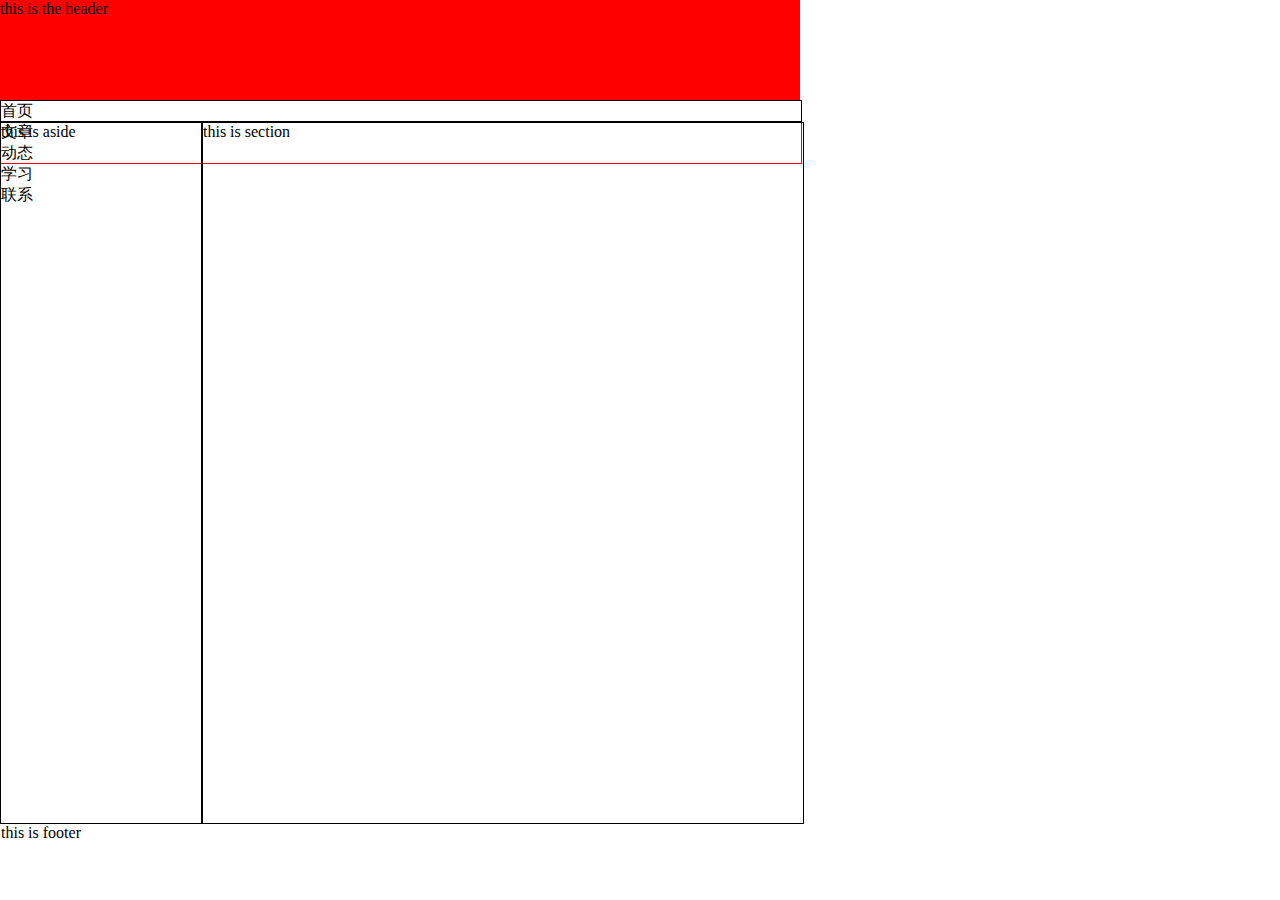
<file: index.html>
<!DOCTYPE html>
<html lang="en">
<head>
	<title>my website </title>
	<meta charset="UTF-8" />
	<link rel="stylesheet" href="./css/a.css" />
</head>
<body>
	<header>this is the header</header>
	<nav>
		<ul>
			<li>首页</li>
			<li>文章</li>
			<li>动态</li>
			<li>学习</li>
			<li>联系</li>
		</ul>
	</nav>
	<aside>this is aside</aside>

	<section>this is section</section>
	<footer> this is footer</footer>

</body>


</html>
</file>
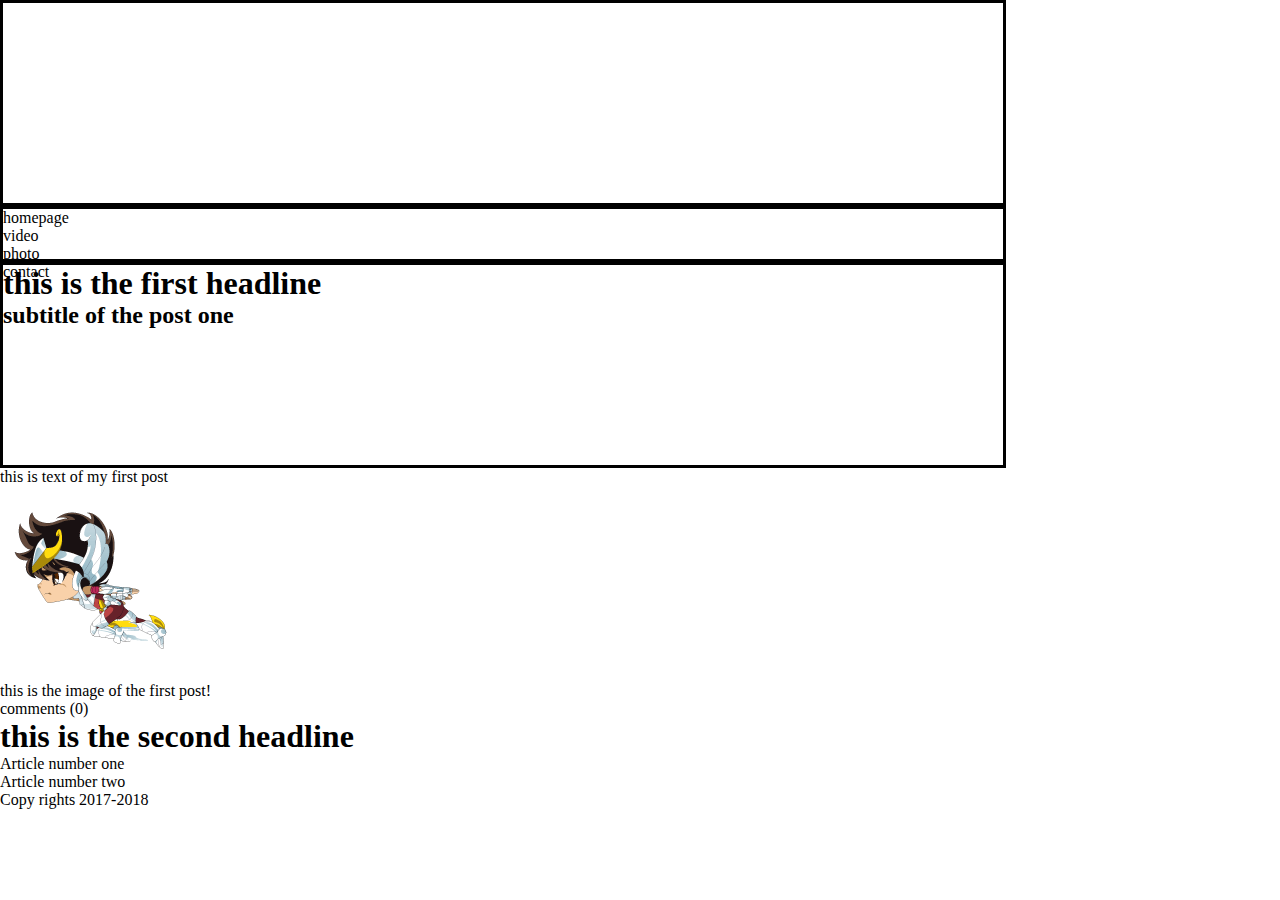
<file: testpage1.html>
<!DOCTYPE html>
<html>
<head>
	<meta charset="UTF-8">
	<meta name="description" content="this is an HTML5 example">
	<meta name="keywords" content="HTML5,CSS3,Javascript">
	<title>this is my website </title>
	<link rel="stylesheet" href="./css/testpage1.css">
	
</head>
<body>
	<header></header>
	<nav>
		<ul>
		<li>homepage</li>
		<li>video</li>
		<li>photo</li>
		<li>contact</li>
		</ul>
	</nav>
	<section>
		<article>
			<header>
				<hgroup>
					<h1>this is the first headline</h1>
					<h2>subtitle of the post one</h2>
				</hgroup>
			</header>
			this is text of my first post
			<figure>
				<img src="./img/testpage1.gif">
				<figcaption>
					this is the image of the first post!
				</figcaption>
			</figure>
			<footer>
				<p>comments (0)</p>
			</footer>
		</article>
		<article>
			<h1>this is the second headline</h1>
		</article>
	</section>
	<aside>
		<blockquote>Article number one</blockquote>
		<blockquote>Article number two</blockquote>
	</aside>
	<footer>
		Copy rights 2017-2018
	</footer>
</body>
</html>
</file>
<file: css/a.css>
*{
	margin:0px;
	padding:0px;
}
header{
	height:100px;
	width:800px;
	background-color:red;
}
nav{
	height:20px;
	width:800px;
	border:solid black 1px;
}
nav ul{
	
	inline:none;
}
aside{
	float:left;
	height:700px;
	width:200px;
	border:solid 1px;
}
section{
	float:left;
	height:700px;
	width:600px;
	border:solid 1px;
}
footer{
	height:40px;
	width:800px;
	border:solid 1px red;
}
</file>
<file: css/testpage1.css>
*{
	margin:0px;
	padding:0px;
}
header{
	border:solid;
	width:1000px;
	height:200px;
}
nav{
	border:solid;
	width:1000px;
	height:50px;
}
</file>
